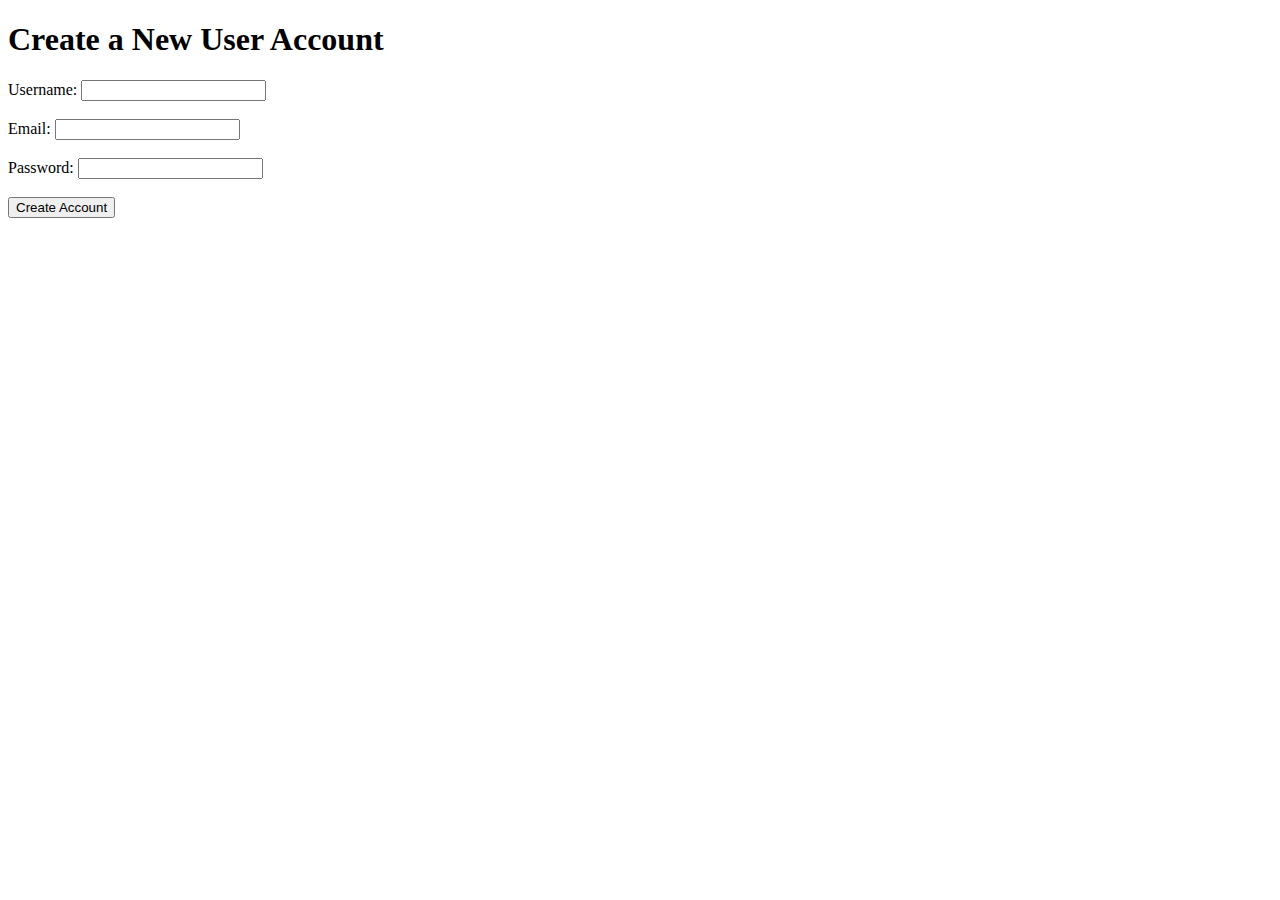
<file: flask_app/templates/account.html>
<!DOCTYPE html>
<html>
<head>
    <title>Create New User Account</title>
</head>
<body>
    <h1>Create a New User Account</h1>
    <form action="create_account.php" method="post">
        <label for="username">Username:</label>
        <input type="text" id="username" name="username" required><br><br>

        <label for="email">Email:</label>
        <input type="email" id="email" name="email" required><br><br>

        <label for="password">Password:</label>
        <input type="password" id="password" name="password" required><br><br>

        <input type="submit" value="Create Account">
    </form>
</body>
</html>
</file>
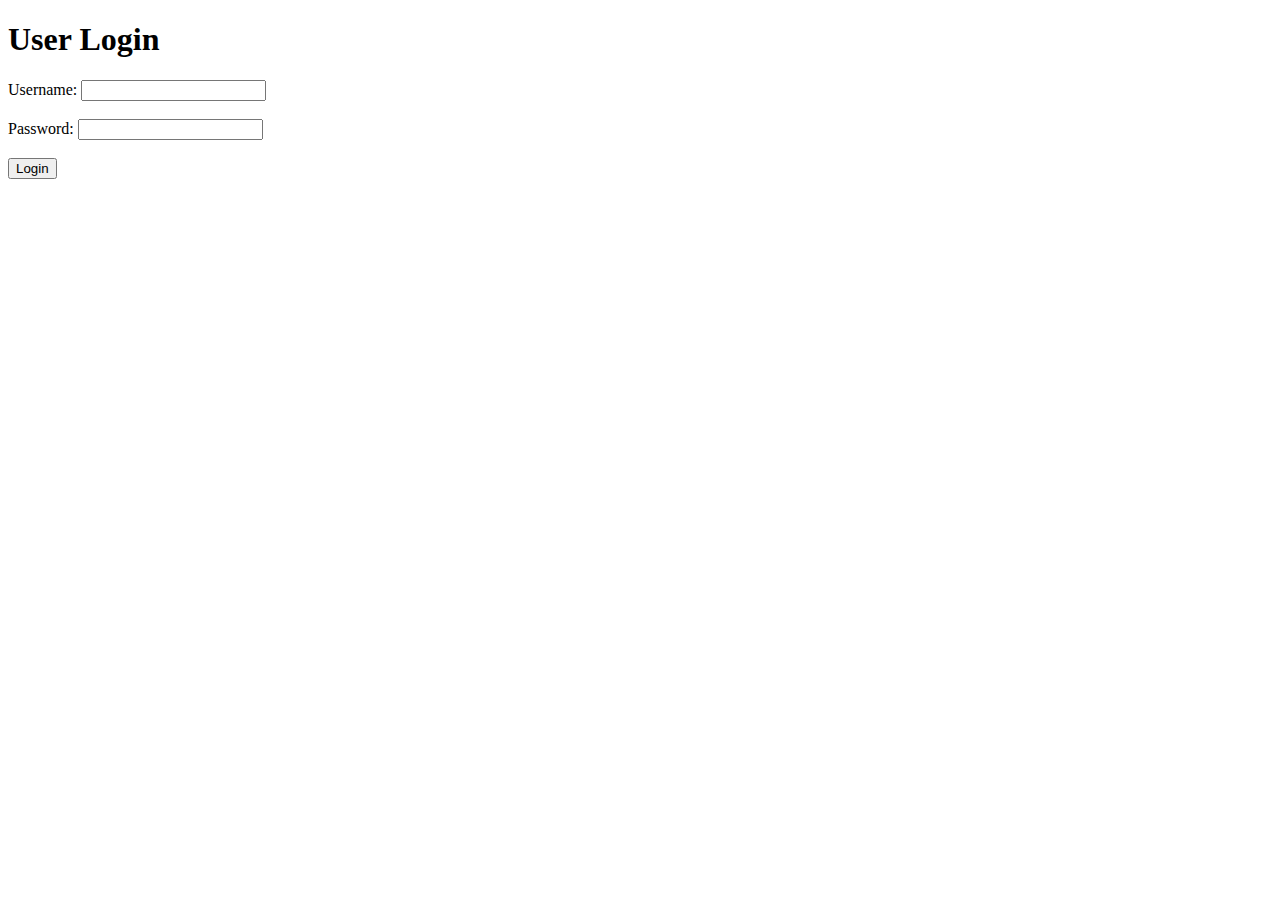
<file: flask_app/templates/login.html>
<!DOCTYPE html>
<html>
<head>
    <title>User Login</title>
</head>
<body>
    <h1>User Login</h1>
    <form action="login.php" method="post">
        <label for="username">Username:</label>
        <input type="text" id="username" name="username" required><br><br>

        <label for="password">Password:</label>
        <input type="password" id="password" name="password" required><br><br>

        <input type="submit" value="Login">
    </form>
</body>
</html>
</file>
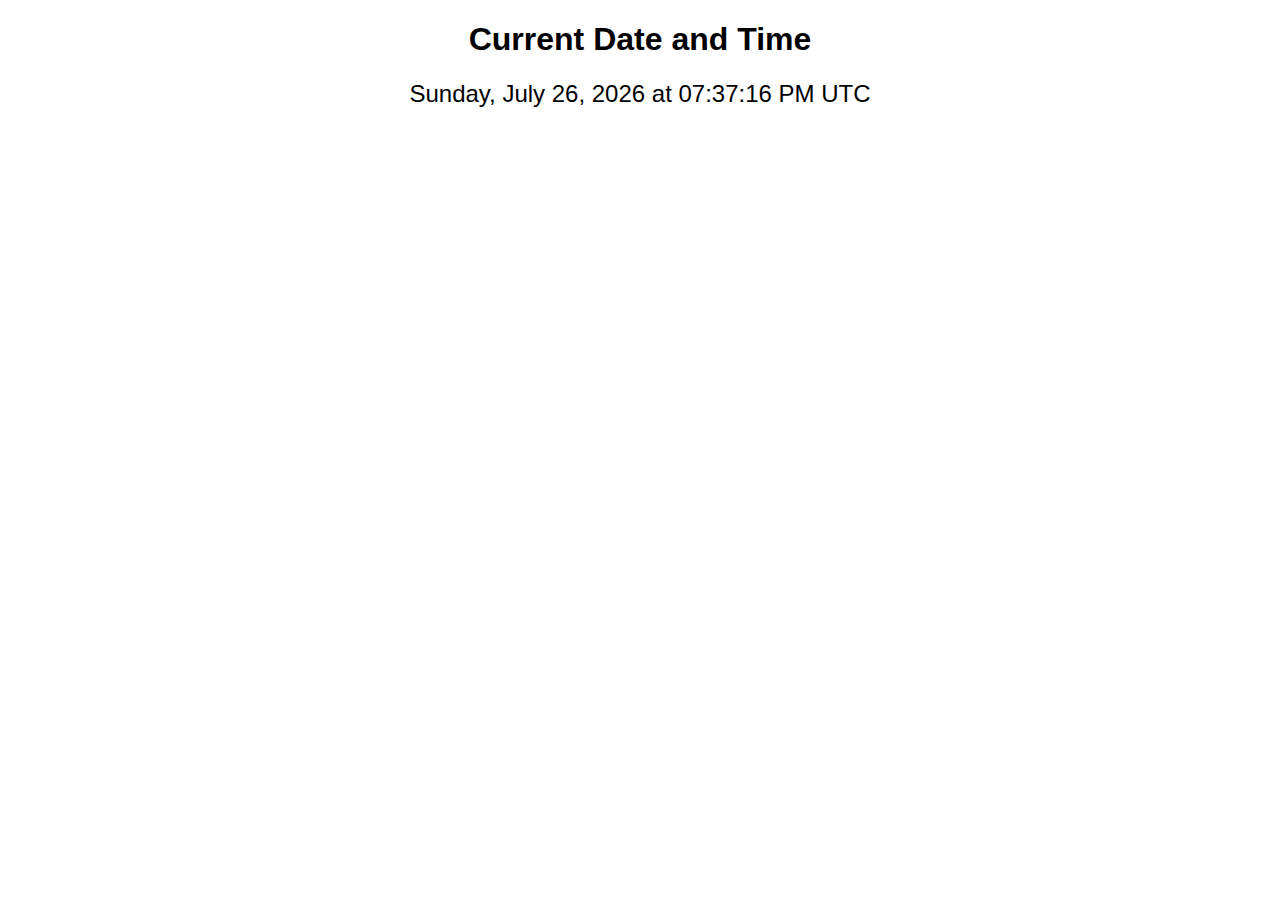
<file: flask_app/templates/time.html>
<!DOCTYPE html>
<html>
<head>
    <title>Current Date and Time</title>
    <style>
        body {
            font-family: Arial, sans-serif;
            text-align: center;
        }
        #date-time {
            font-size: 24px;
            margin: 20px;
        }
    </style>
</head>
<body>
    <h1>Current Date and Time</h1>
    <div id="date-time"></div>

    <script>
        function updateDateTime() {
            const dateTimeElement = document.getElementById('date-time');
            const now = new Date();
            const options = { weekday: 'long', year: 'numeric', month: 'long', day: 'numeric', hour: '2-digit', minute: '2-digit', second: '2-digit', timeZoneName: 'short' };
            const formattedDateTime = now.toLocaleDateString('en-US', options);
            dateTimeElement.textContent = formattedDateTime;
        }

        // Update the date and time immediately and then refresh it every second
        updateDateTime();
        setInterval(updateDateTime, 1000);
    </script>
</body>
</html>
</file>
